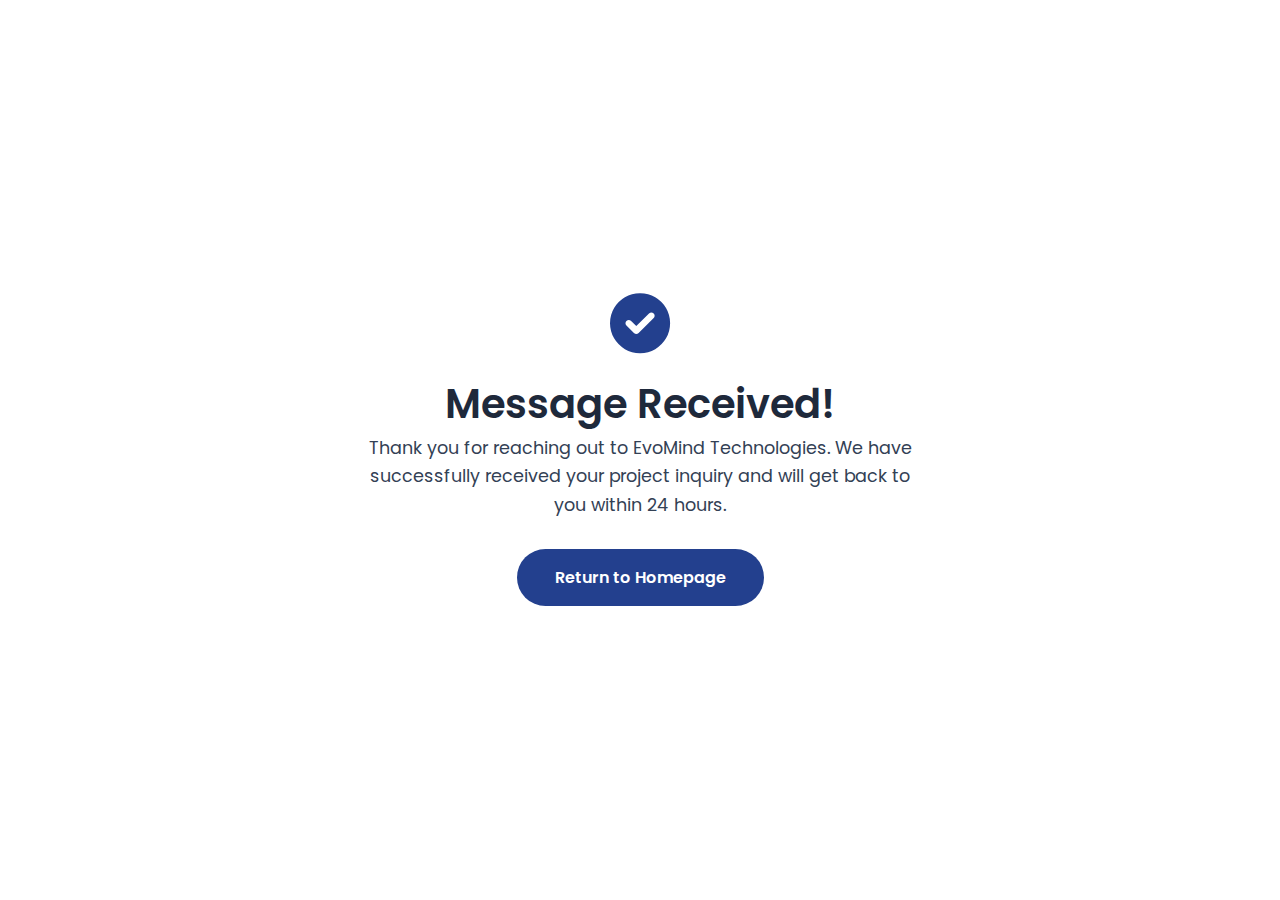
<file: thank-you.html>
<!DOCTYPE html>
<html lang="en">
<head>
    <meta charset="UTF-8">
    <meta name="viewport" content="width=device-width, initial-scale=1.0">
    <title>Thank You - EvoMind Technologies</title>
    <link rel="stylesheet" href="style.css"> 
    <link href="https://fonts.googleapis.com/css2?family=Poppins:wght@400;600;700&display=swap" rel="stylesheet">
    <link rel="stylesheet" href="https://cdnjs.cloudflare.com/ajax/libs/font-awesome/6.0.0-beta3/css/all.min.css">
</head>
<body style="min-height: 100vh; display: flex; flex-direction: column;">
    <main style="flex-grow: 1; display: flex; align-items: center; justify-content: center; text-align: center; padding: 50px;">
        <div class="container" style="max-width: 600px;">
            <i class="fas fa-check-circle" style="font-size: 60px; color: #23408e; margin-bottom: 20px;"></i>
            <h1 style="font-size: 2.5em; color: #1e293b;">Message Received!</h1>
            <p style="font-size: 1.1em; line-height: 1.6; margin-bottom: 30px;">
                Thank you for reaching out to EvoMind Technologies. We have successfully received your project inquiry and will get back to you within 24 hours.
            </p>
            <a href="/" class="btn btn-primary">Return to Homepage</a>
        </div>
    </main>

    </body>
</html>
</file>
<file: style.css>
/* ======== GOOGLE FONTS ======== */
@import url('https://fonts.googleapis.com/css2?family=Poppins:wght@400;600;700&display=swap');

/* ======== CSS VARIABLES ======== */
:root {
    /* Colors from your logo */
    --primary-blue: #23408e;
    --primary-blue-dark: #1a306b;
    --accent-blue: #0ea5e9;
    --white-color: #ffffff;
    
    /* Other Colors */
    --dark-blue: #0f172a;
    --light-blue-bg: #f8fafc;
    --text-color: #334155;
    --text-color-light: #64748b;
    --title-color: #0f172a;
    
    /* Typography */
    --body-font: 'Poppins', sans-serif;
    --h1-font-size: 3.5rem;
    --h2-font-size: 2.5rem;
    --h3-font-size: 1.5rem;
    --normal-font-size: 1rem;
    --small-font-size: 0.875rem;

    /* Spacing */
    --header-height: 4.5rem;
    --section-padding: 6rem 0;
}

/* ======== ANIMATIONS ======== */
@keyframes float {
    0% { transform: translateY(0px); }
    50% { transform: translateY(-20px); }
    100% { transform: translateY(0px); }
}

@keyframes pulse-glow {
    0% { box-shadow: 0 0 0 0 rgba(35, 64, 142, 0.4); }
    70% { box-shadow: 0 0 0 15px rgba(35, 64, 142, 0); }
    100% { box-shadow: 0 0 0 0 rgba(35, 64, 142, 0); }
}

/* ======== BASE STYLES ======== */
* {
    margin: 0;
    padding: 0;
    box-sizing: border-box;
}

html {
    scroll-behavior: smooth;
}

body {
    font-family: var(--body-font);
    font-size: var(--normal-font-size);
    background-color: var(--white-color);
    color: var(--text-color);
    overflow-x: hidden; /* Prevent horizontal scroll from animations */
}

h1, h2, h3, h4 {
    color: var(--title-color);
    font-weight: 600;
}

ul {
    list-style: none;
}

a {
    text-decoration: none;
    color: var(--primary-blue);
}

img {
    max-width: 100%;
    height: auto;
}

/* ======== REUSABLE CLASSES ======== */
.container {
    max-width: 1140px;
    margin-left: auto;
    margin-right: auto;
    padding-left: 1rem;
    padding-right: 1rem;
}

.section {
    padding: var(--section-padding);
}

.section-title {
    font-size: var(--h2-font-size);
    margin-bottom: 1.5rem;
    text-align: center;
    font-weight: 700;
    position: relative;
    padding-bottom: 1rem;
}

.section-title::after {
    content: '';
    position: absolute;
    bottom: 0;
    left: 50%;
    transform: translateX(-50%);
    width: 60px;
    height: 4px;
    background-color: var(--primary-blue);
    border-radius: 2px;
}

.section-subtitle {
    display: block;
    text-align: center;
    font-size: 0.9rem;
    font-weight: 700;
    color: var(--accent-blue);
    text-transform: uppercase;
    letter-spacing: 2px;
    margin-bottom: 0.75rem;
}

.btn {
    display: inline-flex;
    align-items: center;
    justify-content: center;
    padding: 0.875rem 2.25rem;
    border-radius: 50px;
    font-weight: 600;
    border: 2px solid transparent;
    transition: all 0.4s cubic-bezier(0.165, 0.84, 0.44, 1);
    cursor: pointer;
    font-size: 1rem;
}

.btn:hover {
    transform: translateY(-5px);
    box-shadow: 0 10px 20px rgba(35, 64, 142, 0.2);
}

.btn-primary {
    background-color: var(--primary-blue);
    color: var(--white-color);
    animation: none;
}

.btn-primary:hover {
    background-color: var(--primary-blue-dark);
}

.btn-secondary {
    background-color: transparent;
    color: var(--primary-blue);
    border: 2px solid var(--primary-blue);
}

.btn-secondary:hover {
    background-color: var(--primary-blue);
    color: var(--white-color);
}

.btn-light {
    background-color: var(--white-color);
    color: var(--primary-blue);
}

.btn-light:hover {
    background-color: var(--light-blue-bg);
}

/* ======== HEADER & NAV ======== */
.header {
    width: 100%;
    position: fixed;
    top: 0;
    left: 0;
    z-index: 1000;
    background-color: rgba(255, 255, 255, 0.95);
    backdrop-filter: blur(10px);
    transition: all 0.4s ease;
    border-bottom: 1px solid transparent;
}

.header.header-scrolled {
    padding: 0.5rem 0;
    background-color: var(--white-color);
    box-shadow: 0 4px 20px rgba(0, 0, 0, 0.05);
    border-bottom: 1px solid #f1f5f9;
}

.header nav.container {
    height: var(--header-height);
    display: flex;
    justify-content: space-between;
    align-items: center;
    transition: height 0.4s ease;
}

.header.header-scrolled nav.container {
    height: 4rem;
}

.nav-logo img {
    height: 45px;
    width: auto;
    border-radius: 50%;
    object-fit: contain;
    transition: transform 0.3s ease;
}

.nav-logo img:hover {
    transform: scale(1.08);
}

.nav-list {
    display: flex;
    gap: 2rem;
}

.nav-link {
    color: var(--text-color);
    font-weight: 500;
    font-size: 0.95rem;
    position: relative;
    transition: all 0.3s;
    padding: 0.5rem 0;
}

.nav-link::after {
    content: '';
    position: absolute;
    bottom: 0;
    left: 0;
    width: 0;
    height: 2px;
    background-color: var(--primary-blue);
    transition: width 0.3s ease;
}

.nav-link:hover {
    color: var(--primary-blue);
}

.nav-link:hover::after {
    width: 100%;
}

.nav-link.active {
    color: var(--primary-blue);
}

.nav-link.active::after {
    width: 100%;
}

.nav-actions {
    display: flex;
    align-items: center;
    gap: 1rem;
}

.nav-phone {
    display: flex;
    align-items: center;
    gap: 0.5rem;
    font-weight: 600;
    color: var(--text-color);
}
.nav-phone i {
    color: var(--primary-blue);
}
.nav-phone:hover {
    color: var(--primary-blue);
}

.nav-toggle {
    font-size: 1.5rem;
    color: var(--title-color);
    cursor: pointer;
    display: none;
}

/* ======== HERO SECTION ======== */
.hero {
    position: relative;
    padding: calc(var(--header-height) + 6rem) 0 8rem;
    background: radial-gradient(circle at top right, rgba(35, 64, 142, 0.05), transparent),
                radial-gradient(circle at bottom left, rgba(14, 165, 233, 0.05), transparent);
    background-color: #fcfdfe;
    overflow: hidden;
}

.hero::before {
    content: '';
    position: absolute;
    top: 50%;
    left: 50%;
    transform: translate(-50%, -50%);
    width: 140%;
    height: 140%;
    background: url("data:image/svg+xml,%3Csvg width='100' height='100' viewBox='0 0 100 100' xmlns='http://www.w3.org/2000/svg'%3E%3Cpath d='M11 18c3.866 0 7-3.134 7-7s-3.134-7-7-7-7 3.134-7 7 3.134 7 7 7zm48 25c3.866 0 7-3.134 7-7s-3.134-7-7-7-7 3.134-7 7 3.134 7 7 7zm-43-7c1.657 0 3-1.343 3-3s-1.343-3-3-3-3 1.343-3 3 1.343 3 3 3zm63 31c1.657 0 3-1.343 3-3s-1.343-3-3-3-3 1.343-3 3 1.343 3 3 3zM34 90c1.657 0 3-1.343 3-3s-1.343-3-3-3-3 1.343-3 3 1.343 3 3 3zm56-76c1.105 0 2-.895 2-2s-.895-2-2-2-2 .895-2 2 .895 2 2 2zM12 86c1.105 0 2-.895 2-2s-.895-2-2-2-2 .895-2 2 .895 2 2 2zm66-3c1.105 0 2-.895 2-2s-.895-2-2-2-2 .895-2 2 .895 2 2 2zm-46-4c1.105 0 2-.895 2-2s-.895-2-2-2-2 .895-2 2 .895 2 2 2zm20-46c1.105 0 2-.895 2-2s-.895-2-2-2-2 .895-2 2 .895 2 2 2z' fill='%2323408e' fill-opacity='0.03' fill-rule='evenodd'/%3E%3C/svg%3E");
    opacity: 0.5;
    z-index: 0;
}

.hero-container {
    display: grid;
    grid-template-columns: 1.1fr 0.9fr;
    align-items: center;
    gap: 4rem;
    position: relative;
    z-index: 10;
}

.hero-content {
    animation: fadeIn 1s ease-out;
}

.hero-title {
    font-size: var(--h1-font-size);
    line-height: 1.1;
    margin-bottom: 2rem;
    color: var(--title-color);
    font-weight: 800;
}

.hero-title span {
    background: linear-gradient(135deg, var(--primary-blue), var(--accent-blue));
    -webkit-background-clip: text;
    -webkit-text-fill-color: transparent;
}

.hero-description {
    font-size: 1.125rem;
    color: var(--text-color);
    margin-bottom: 3rem;
    line-height: 1.6;
    max-width: 580px;
}

.hero-image {
    position: relative;
    animation: float 6s ease-in-out infinite;
}

.hero-image img {
    width: 100%;
    max-width: 600px;
    border-radius: 24px;
    box-shadow: 0 30px 60px rgba(35, 64, 142, 0.15);
}

.hero-image::after {
    content: '';
    position: absolute;
    width: 100%;
    height: 100%;
    top: 20px;
    right: -20px;
    border: 2px solid var(--accent-blue);
    border-radius: 24px;
    z-index: -1;
    opacity: 0.3;
}

/* ======== HERO ILLUSTRATION & MASCOT ======== */
.hero-illustration {
    position: relative;
    width: 100%;
    max-width: 550px;
}

.hero-svg {
    width: 100%;
    height: auto;
    filter: drop-shadow(0 30px 60px rgba(35, 64, 142, 0.2));
}

.hero-bg-pulse {
    animation: pulseHero 5s ease-in-out infinite;
    transform-origin: center;
}

@keyframes pulseHero {
    0%, 100% { transform: scale(1); opacity: 0.03; }
    50% { transform: scale(1.1); opacity: 0.08; }
}

.robot-mascot {
    animation: robotFloat 4s ease-in-out infinite;
}

@keyframes robotFloat {
    0%, 100% { transform: translateY(0); }
    50% { transform: translateY(-15px); }
}

.robot-head-bob {
    animation: headBob 3s ease-in-out infinite;
    transform-origin: center bottom;
}

@keyframes headBob {
    0%, 100% { transform: rotate(0deg); }
    25% { transform: rotate(-3deg); }
    75% { transform: rotate(3deg); }
}

.eye-blink {
    animation: eyeBlink 4s ease-in-out infinite;
    transform-origin: center;
}

@keyframes eyeBlink {
    0%, 45%, 55%, 100% { transform: scaleY(1); }
    50% { transform: scaleY(0.1); }
}

.robot-smile-wag {
    animation: smileWag 2s ease-in-out infinite;
}

@keyframes smileWag {
    0%, 100% { d: path("M 220 175 Q 250 195 280 175"); }
    50% { d: path("M 220 175 Q 250 200 280 175"); }
}

.antenna-glow {
    animation: antennaGlow 2s ease-in-out infinite;
    filter: drop-shadow(0 0 5px var(--accent-blue));
}

@keyframes antennaGlow {
    0%, 100% { opacity: 0.7; r: 8; }
    50% { opacity: 1; r: 10; filter: drop-shadow(0 0 10px var(--accent-blue)); }
}

.code-line-mock {
    animation: codeLineFlow 1s linear infinite;
}

@keyframes codeLineFlow {
    0%, 100% { opacity: 0.4; }
    50% { opacity: 0.8; }
}

.float-saas-1 { animation: floatIcon 5s ease-in-out infinite; }
.float-saas-2 { animation: floatIcon 6s ease-in-out infinite 1s; }
.float-saas-3 { animation: floatIcon 7s ease-in-out infinite 2s; }

@keyframes floatIcon {
    0%, 100% { transform: translateY(0) rotate(0deg); }
    50% { transform: translateY(-20px) rotate(10deg); }
}

.hero-buttons {
    display: flex;
    gap: 1.25rem;
}

@keyframes fadeIn {
    from { opacity: 0; transform: translateY(20px); }
    to { opacity: 1; transform: translateY(0); }
}

/* ======== SERVICES SECTION ======== */
.services-section {
    background-color: #fff;
}

.services-grid {
    display: grid;
    grid-template-columns: repeat(3, 1fr);
    gap: 2.5rem;
    margin-top: 4rem;
}

.service-card {
    background-color: var(--white-color);
    border: 1px solid #f1f5f9;
    padding: 3.5rem 2.5rem;
    border-radius: 20px;
    transition: all 0.4s cubic-bezier(0.175, 0.885, 0.32, 1.275);
    box-shadow: 0 10px 30px rgba(0, 0, 0, 0.02);
    position: relative;
    overflow: hidden;
    z-index: 1;
}

.service-card::before {
    content: '';
    position: absolute;
    top: 0;
    left: 0;
    width: 100%;
    height: 100%;
    background: linear-gradient(135deg, var(--primary-blue), var(--accent-blue));
    opacity: 0;
    z-index: -1;
    transition: opacity 0.4s ease;
}

.service-card:hover {
    transform: translateY(-15px);
    box-shadow: 0 20px 40px rgba(35, 64, 142, 0.15);
}

.service-card:hover h3,
.service-card:hover p {
    color: var(--white-color);
}

.service-card:hover .service-icon {
    color: var(--white-color);
    background: rgba(255, 255, 255, 0.2);
    transform: rotateY(360deg);
}

.service-card:hover::before {
    opacity: 1;
}

.service-icon {
    width: 70px;
    height: 70px;
    background: rgba(35, 64, 142, 0.05);
    border-radius: 16px;
    display: flex;
    align-items: center;
    justify-content: center;
    font-size: 2.25rem;
    color: var(--primary-blue);
    margin-bottom: 2rem;
    transition: all 0.6s ease;
}

.service-title {
    font-size: var(--h3-font-size);
    margin-bottom: 1.25rem;
    font-weight: 700;
    transition: color 0.3s;
}

.service-description {
    color: var(--text-color-light);
    line-height: 1.7;
    transition: color 0.3s;
}

/* ======== ABOUT SECTION ======== */
.about-section {
    background-color: var(--light-blue-bg);
}

.about-container {
    display: grid;
    grid-template-columns: 0.9fr 1.1fr;
    align-items: center;
    gap: 5rem;
}

.about-content span {
    color: var(--accent-blue);
    font-weight: 700;
    text-transform: uppercase;
    letter-spacing: 2px;
    font-size: 0.85rem;
}

.about-content h2 {
    font-size: var(--h2-font-size);
    margin: 1rem 0 1.5rem;
    font-weight: 800;
    text-align: left;
}

.about-content p {
    line-height: 1.8;
    margin-bottom: 2rem;
    font-size: 1.1rem;
    color: var(--text-color);
}

.about-image {
    position: relative;
    z-index: 1;
}

.about-image img {
    border-radius: 24px;
    width: 100%;
    max-width: 550px;
    box-shadow: 0 40px 80px rgba(0, 0, 0, 0.1);
}

.about-image::before {
    content: '';
    position: absolute;
    width: 100px;
    height: 100px;
    background: rgba(14, 165, 233, 0.1);
    border-radius: 50%;
    top: -20px;
    left: -20px;
    z-index: -1;
    animation: float 8s ease-in-out infinite;
}

/* ======== ABOUT ILLUSTRATION ANIMATIONS ======== */
.about-illustration {
    position: relative;
    width: 100%;
    max-width: 500px;
    margin: 0 auto;
}

.team-svg {
    width: 100%;
    height: auto;
    filter: drop-shadow(0 20px 40px rgba(35, 64, 142, 0.1));
}

.bg-circle-slow {
    animation: pulseCircle 10s ease-in-out infinite;
    transform-origin: center;
}

.bg-circle-fast {
    animation: pulseCircle 6s ease-in-out infinite reverse;
    transform-origin: center;
}

@keyframes pulseCircle {
    0%, 100% { transform: scale(1); opacity: 0.05; }
    50% { transform: scale(1.1); opacity: 0.1; }
}

.char-1 {
    animation: charBob 4s ease-in-out infinite;
    transform-origin: center;
}

.char-2 {
    animation: charBob 4s ease-in-out infinite 1s;
    transform-origin: center;
}

@keyframes charBob {
    0%, 100% { transform: translateY(0); }
    50% { transform: translateY(-10px); }
}

.idea-bulb {
    filter: drop-shadow(0 0 10px #fbbf24);
    animation: glowIdea 2s ease-in-out infinite;
}

@keyframes glowIdea {
    0%, 100% { filter: drop-shadow(0 0 5px #fbbf24); transform: scale(1); }
    50% { filter: drop-shadow(0 0 15px #fbbf24); transform: scale(1.1); }
}

.connection-line {
    stroke-dashoffset: 50;
    animation: flowLine 2s linear infinite;
}

@keyframes flowLine {
    to { stroke-dashoffset: 0; }
}

.floating-node {
    animation: floatNode 3s ease-in-out infinite;
}

.node-1 { animation-delay: 0s; }
.node-2 { animation-delay: 0.5s; }
.node-3 { animation-delay: 1s; }

@keyframes floatNode {
    0%, 100% { transform: translateY(0) rotate(0deg); opacity: 0.8; }
    50% { transform: translateY(-15px) rotate(10deg); opacity: 1; }
}

/* ======== CTA SECTION ======== */
.cta-section {
    background: linear-gradient(135deg, var(--primary-blue), var(--primary-blue-dark));
    color: var(--white-color);
    padding: 6rem 0;
    text-align: center;
    position: relative;
    overflow: hidden;
}

.cta-section::before {
    content: '';
    position: absolute;
    top: 50%;
    left: 50%;
    transform: translate(-50%, -50%);
    width: 100%;
    height: 100%;
    background: url("data:image/svg+xml,%3Csvg width='60' height='60' viewBox='0 0 60 60' xmlns='http://www.w3.org/2000/svg'%3E%3Cg fill='none' fill-rule='evenodd'%3E%3Cg fill='%23ffffff' fill-opacity='0.05'%3E%3Cpath d='M36 34v-4h-2v4h-4v2h4v4h2v-4h4v-2h-4zM6 34v-4H4v4H0v2h4v4h2v-4h4v-2H6zM6 4V0H4v4H0v2h4v4h2V6h4V4H6z'/%3E%3C/g%3E%3C/g%3E%3C/svg%3E");
    opacity: 0.3;
}

.cta-container {
    position: relative;
    z-index: 10;
}

.cta-container h2 {
    font-size: var(--h3-font-size);
    color: var(--white-color);
    margin-bottom: 1.5rem;
    font-weight: 700;
}

.cta-container p {
    font-size: 1.25rem;
    color: rgba(255, 255, 255, 0.9);
    max-width: 700px;
    margin: 0 auto 3rem auto;
    font-weight: 300;
}

.cta-container .btn {
    box-shadow: 0 10px 30px rgba(0, 0, 0, 0.2);
}

/* ======== CONTACT SECTION ======== */
.contact-section {
    background-color: #fff;
}

.contact-container {
    display: grid;
    grid-template-columns: 1fr 1fr;
    gap: 5rem;
    align-items: start;
}

.contact-info .section-title {
    text-align: left;
}

.contact-info .section-title::after {
    left: 30px;
}

.contact-info p {
    margin: 2rem 0 3rem;
    line-height: 1.8;
    color: var(--text-color-light);
    font-size: 1.1rem;
}

.contact-details {
    display: grid;
    gap: 2rem;
}

.contact-item {
    display: flex;
    align-items: flex-start;
    gap: 1.5rem;
    background: #f8fafc;
    padding: 1.5rem;
    border-radius: 16px;
    transition: transform 0.3s ease;
}

.contact-item:hover {
    transform: translateX(10px);
}

.contact-item i {
    width: 50px;
    height: 50px;
    background: var(--white-color);
    border-radius: 12px;
    display: flex;
    align-items: center;
    justify-content: center;
    font-size: 1.25rem;
    color: var(--primary-blue);
    box-shadow: 0 4px 10px rgba(0, 0, 0, 0.05);
}

.contact-item strong {
    font-size: 1rem;
    color: var(--title-color);
    margin-bottom: 0.25rem;
}

.contact-item span, .contact-item a {
    color: var(--text-color-light);
    font-size: 0.95rem;
}

.contact-form {
    padding: 3.5rem;
    border-radius: 30px;
    background: #ffffff;
    box-shadow: 0 40px 100px rgba(35, 64, 142, 0.08);
    border: 1px solid #f1f5f9;
    position: relative;
    overflow: hidden;
}

.contact-form::before {
    content: '';
    position: absolute;
    top: 0;
    left: 0;
    width: 100%;
    height: 5px;
    background: linear-gradient(90deg, var(--primary-blue), var(--accent-blue));
}

.form-group {
    margin-bottom: 2rem;
}

.form-group label {
    font-size: 0.95rem;
    font-weight: 600;
    margin-bottom: 0.75rem;
    color: var(--title-color);
}

.form-group input,
.form-group textarea {
    width: 100%;
    background-color: #f8fafc;
    border: 2px solid #f1f5f9;
    padding: 1.15rem 1.5rem;
    border-radius: 12px;
    font-size: 1rem;
    transition: all 0.3s cubic-bezier(0.165, 0.84, 0.44, 1);
    color: var(--text-color);
    font-family: var(--body-font);
}

.form-group input:focus,
.form-group textarea:focus {
    background-color: var(--white-color);
    border-color: var(--accent-blue);
    box-shadow: 0 10px 25px rgba(14, 165, 233, 0.08);
    outline: none;
}

.contact-form .btn {
    width: 100%;
    padding: 1.15rem;
    font-size: 1.15rem;
    letter-spacing: 0.5px;
    border-radius: 12px;
    margin-top: 1rem;
}

/* ======== STATS SECTION ======== */
.stats-section {
    background-color: var(--primary-blue);
    padding: 4rem 0;
    color: var(--white-color);
    text-align: center;
}

.stats-container {
    display: flex;
    justify-content: space-around;
    flex-wrap: wrap;
    gap: 2rem;
}

.stat-item {
    flex: 1;
    min-width: 200px;
    animation: fadeInUp 0.8s ease-out;
}

.stat-item i {
    font-size: 3rem;
    margin-bottom: 1rem;
    color: var(--accent-blue);
}

.stat-number {
    font-size: 3rem;
    font-weight: 700;
    margin-bottom: 0.5rem;
}

.stat-text {
    font-size: 1.1rem;
    color: rgba(255, 255, 255, 0.8);
}

@keyframes fadeInUp {
    from { opacity: 0; transform: translateY(30px); }
    to { opacity: 1; transform: translateY(0); }
}

/* ======== FOOTER ======== */
.footer {
    background-color: var(--dark-blue);
    color: #94a3b8;
    padding: 6rem 0 0;
}

.footer-container {
    display: grid;
    grid-template-columns: 1.5fr 1fr 1fr 1fr;
    gap: 4rem;
    padding-bottom: 5rem;
}

.footer-logo-premium .footer-title {
    font-size: 1.75rem;
    color: var(--white-color);
    font-weight: 800;
    margin-bottom: 0px;
    letter-spacing: -0.5px;
}

.footer-logo-premium .footer-subtitle {
    font-size: 0.85rem;
    color: var(--accent-blue);
    font-weight: 700;
    text-transform: uppercase;
    letter-spacing: 2px;
    display: block;
}

/* ======== FOOTER ======== */
.footer {
    background-color: #0c1222;
    color: #94a3b8;
    padding: 100px 0 0;
    position: relative;
    overflow: hidden;
}

.footer-wave {
    position: absolute;
    top: 0;
    left: 0;
    width: 100%;
    overflow: hidden;
    line-height: 0;
}

.footer-wave svg {
    position: relative;
    display: block;
    width: calc(150% + 1.3px);
    height: 60px;
}

.footer-wave .shape-fill {
    fill: #ffffff;
}

.footer-container {
    display: grid;
    grid-template-columns: 1.2fr 2fr;
    gap: 60px;
    margin-bottom: 60px;
}

@media (max-width: 992px) {
    .footer-container {
        grid-template-columns: 1fr;
        gap: 40px;
    }
}

.footer-logo-premium {
    display: flex;
    align-items: center;
    gap: 15px;
    margin-bottom: 25px;
}

@media (max-width: 768px) {
    .footer-logo-premium {
        justify-content: center;
    }
    .footer-brand {
        text-align: center;
    }
    .footer-brand .brand-description {
        margin: 0 auto 30px;
    }
    .footer-social-premium {
        justify-content: center;
    }
}

.logo-icon {
    width: 45px;
    height: 45px;
    background: linear-gradient(135deg, var(--primary-blue), var(--accent-blue));
    border-radius: 12px;
    display: flex;
    align-items: center;
    justify-content: center;
    color: white;
    font-size: 1.4rem;
    box-shadow: 0 8px 16px rgba(35, 64, 142, 0.2);
}

.footer-brand .brand-description {
    line-height: 1.8;
    margin-bottom: 30px;
    font-size: 1.05rem;
}

.footer-social-premium {
    display: flex;
    gap: 15px;
}

.social-link {
    width: 42px;
    height: 42px;
    background: rgba(255, 255, 255, 0.03);
    border: 1px solid rgba(255, 255, 255, 0.08);
    border-radius: 10px;
    display: flex;
    align-items: center;
    justify-content: center;
    color: white;
    font-size: 1.1rem;
    transition: all 0.3s cubic-bezier(0.4, 0, 0.2, 1);
}

.social-link:hover {
    background: var(--primary-blue);
    border-color: var(--primary-blue);
    transform: translateY(-5px);
    box-shadow: 0 10px 20px rgba(35, 64, 142, 0.3);
}

.footer-nav-group {
    display: grid;
    grid-template-columns: 1fr 1fr 1.5fr;
    gap: 40px;
}

@media (max-width: 768px) {
    .footer-nav-group {
        grid-template-columns: 1fr;
        text-align: center;
        gap: 50px;
    }
}

.footer-links-col h4, .footer-contact-premium h4 {
    color: white;
    font-size: 1.1rem;
    font-weight: 700;
    margin-bottom: 25px;
    position: relative;
    padding-bottom: 10px;
}

.footer-links-col h4::after, .footer-contact-premium h4::after {
    content: '';
    position: absolute;
    bottom: 0;
    left: 0;
    width: 30px;
    height: 2px;
    background: var(--accent-blue);
}

@media (max-width: 768px) {
    .footer-links-col h4::after, .footer-contact-premium h4::after {
        left: 50%;
        transform: translateX(-50%);
    }
}

.footer-links-col ul li {
    margin-bottom: 12px;
}

.footer-links-col a {
    color: #94a3b8;
    transition: all 0.3s ease;
    display: inline-block;
}

.footer-links-col a:hover {
    color: white;
    transform: translateX(5px);
}

.contact-card {
    background: rgba(255, 255, 255, 0.02);
    border: 1px solid rgba(255, 255, 255, 0.05);
    border-radius: 20px;
    padding: 20px;
}

@media (max-width: 768px) {
    .contact-card {
        background: transparent;
        border: none;
        padding: 0;
    }
}

.contact-pill {
    display: flex;
    align-items: center;
    gap: 12px;
    margin-bottom: 15px;
    padding: 10px 15px;
    background: rgba(255, 255, 255, 0.03);
    border-radius: 12px;
    transition: background 0.3s;
}

@media (max-width: 768px) {
    .contact-pill {
        justify-content: center;
    }
}

.contact-pill:hover {
    background: rgba(255, 255, 255, 0.06);
}

.contact-pill i {
    color: var(--accent-blue);
}

.contact-pill a {
    color: white;
    font-weight: 500;
}

.location-text {
    font-size: 0.9rem;
    margin-top: 15px;
    display: flex;
    gap: 10px;
    padding: 0 5px;
}

@media (max-width: 768px) {
    .location-text {
        justify-content: center;
    }
}

.footer-bottom-premium {
    background: #080d1a;
    padding: 25px 0;
    margin-top: 50px;
}

.footer-bottom-flex {
    display: flex;
    justify-content: space-between;
    align-items: center;
}

@media (max-width: 768px) {
    .footer-bottom-flex {
        flex-direction: column;
        gap: 20px;
        text-align: center;
    }
}

.footer-bottom-links {
    display: flex;
    gap: 25px;
}

.footer-bottom-links a {
    color: #64748b;
    font-size: 0.9rem;
}

.footer-bottom-links a:hover {
    color: white;
}

/* ======== SCROLL TO TOP ======== */
.scroll-top {
    position: fixed;
    bottom: 30px;
    right: 30px;
    width: 50px;
    height: 50px;
    background: var(--primary-blue);
    color: white;
    border-radius: 12px;
    display: flex;
    align-items: center;
    justify-content: center;
    cursor: pointer;
    box-shadow: 0 10px 20px rgba(35, 64, 142, 0.2);
    z-index: 999;
    opacity: 0;
    visibility: hidden;
    transition: all 0.3s;
}

.scroll-top.visible {
    opacity: 1;
    visibility: visible;
}

.scroll-top:hover {
    background: var(--primary-blue-dark);
    transform: translateY(-5px);
}

/* ======== ANIMATION CLASSES ======== */
.animate-on-scroll {
    opacity: 0;
    transition: all 0.8s cubic-bezier(0.165, 0.84, 0.44, 1);
}

.animate-on-scroll.is-visible {
    opacity: 1;
    transform: translate(0, 0);
}

.fade-in-up { transform: translateY(50px); }
.fade-in-down { transform: translateY(-50px); }
.fade-in-left { transform: translateX(-50px); }
.fade-in-right { transform: translateX(50px); }

/* ======== MOBILE RESPONSIVENESS ======== */
@media (max-width: 992px) {
    :root {
        --h1-font-size: 2.75rem;
        --h2-font-size: 2.25rem;
    }
    
    .hero-container,
    .about-container,
    .contact-container {
        grid-template-columns: 1fr;
        text-align: center;
        gap: 3rem;
    }
    
    .hero-image { order: -1; }
    
    .hero-description { margin: 0 auto 2.5rem; }
    
    .hero-buttons { justify-content: center; }
    
    .about-content h2,
    .contact-info .section-title { text-align: center; }
    
    .contact-info .section-title::after { left: 50%; }
    
    .services-grid { grid-template-columns: repeat(2, 1fr); }
    
    .footer-container {
        grid-template-columns: 1fr 1fr;
        gap: 2.5rem;
    }
}

@media (max-width: 768px) {
    .nav-menu {
        position: fixed;
        top: 0;
        right: -100%;
        width: 80%;
        height: 100vh;
        background: var(--white-color);
        padding: 4rem 2rem;
        box-shadow: -10px 0 30px rgba(0, 0, 0, 0.05);
        transition: 0.4s ease;
        z-index: 1001;
    }
    
    .nav-active { right: 0; }
    
    .nav-list {
        flex-direction: column;
        gap: 2rem;
    }
    
    .nav-toggle { display: block; }
    
    .nav-actions { display: none; }
    
    .services-grid { grid-template-columns: 1fr; }
    
    .footer-container { grid-template-columns: 1fr; }
}
        display: block; /* Show hamburger icon */
    }
    
    .nav-phone, .nav-btn {
        display: none; /* Hide desktop actions */
    }
    
    .services-grid {
        grid-template-columns: 1fr;
    }
    
    .footer-container {
        grid-template-columns: 1fr;
        text-align: center;
    }
    .footer-logo {
        grid-column: 1;
    }
    .footer-social {
        justify-content: center;
    }
}
</file>
